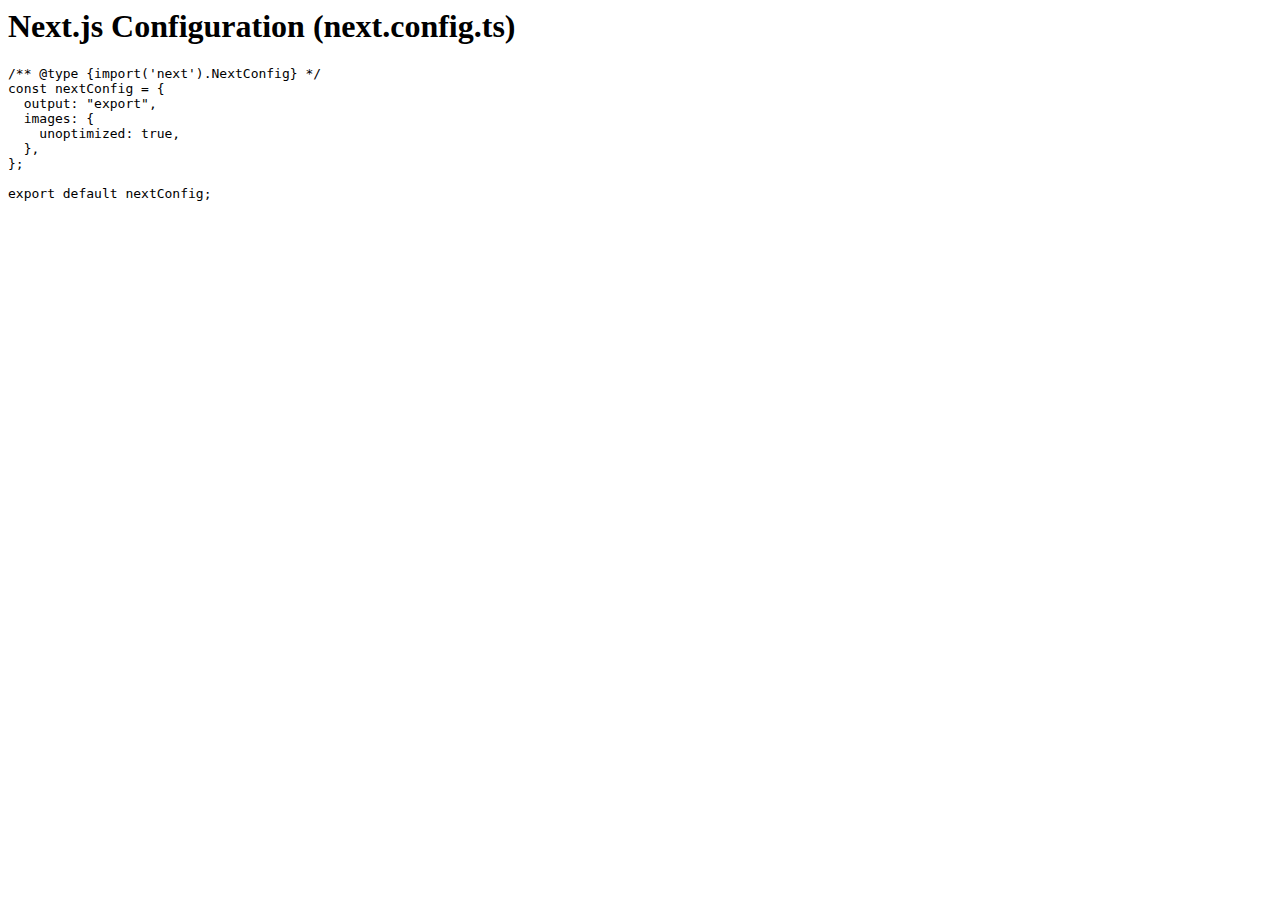
<file: next-config.html>
<script type="text/javascript">
        var gk_isXlsx = false;
        var gk_xlsxFileLookup = {};
        var gk_fileData = {};
        function filledCell(cell) {
          return cell !== '' && cell != null;
        }
        function loadFileData(filename) {
        if (gk_isXlsx && gk_xlsxFileLookup[filename]) {
            try {
                var workbook = XLSX.read(gk_fileData[filename], { type: 'base64' });
                var firstSheetName = workbook.SheetNames[0];
                var worksheet = workbook.Sheets[firstSheetName];

                // Convert sheet to JSON to filter blank rows
                var jsonData = XLSX.utils.sheet_to_json(worksheet, { header: 1, blankrows: false, defval: '' });
                // Filter out blank rows (rows where all cells are empty, null, or undefined)
                var filteredData = jsonData.filter(row => row.some(filledCell));

                // Heuristic to find the header row by ignoring rows with fewer filled cells than the next row
                var headerRowIndex = filteredData.findIndex((row, index) =>
                  row.filter(filledCell).length >= filteredData[index + 1]?.filter(filledCell).length
                );
                // Fallback
                if (headerRowIndex === -1 || headerRowIndex > 25) {
                  headerRowIndex = 0;
                }

                // Convert filtered JSON back to CSV
                var csv = XLSX.utils.aoa_to_sheet(filteredData.slice(headerRowIndex)); // Create a new sheet from filtered array of arrays
                csv = XLSX.utils.sheet_to_csv(csv, { header: 1 });
                return csv;
            } catch (e) {
                console.error(e);
                return "";
            }
        }
        return gk_fileData[filename] || "";
        }
        </script><!DOCTYPE html>
<html lang="en">
<head>
  <meta charset="UTF-8">
  <meta name="viewport" content="width=device-width, initial-scale=1.0">
  <title>Next.js Configuration - Financial Sathi</title>
  <meta name="description" content="Next.js configuration for Financial Sathi project.">
  <link rel="stylesheet" href="globals.css">
</head>
<body class="min-h-screen bg-white">
  <div class="max-w-7xl mx-auto px-4 py-12">
    <h1 class="text-3xl font-bold text-gray-900 mb-6">Next.js Configuration (next.config.ts)</h1>
    <pre class="bg-gray-100 p-4 rounded-lg overflow-x-auto">
/** @type {import('next').NextConfig} */
const nextConfig = {
  output: "export",
  images: {
    unoptimized: true,
  },
};

export default nextConfig;
    </pre>
  </div>
</body>
</html>
</file>
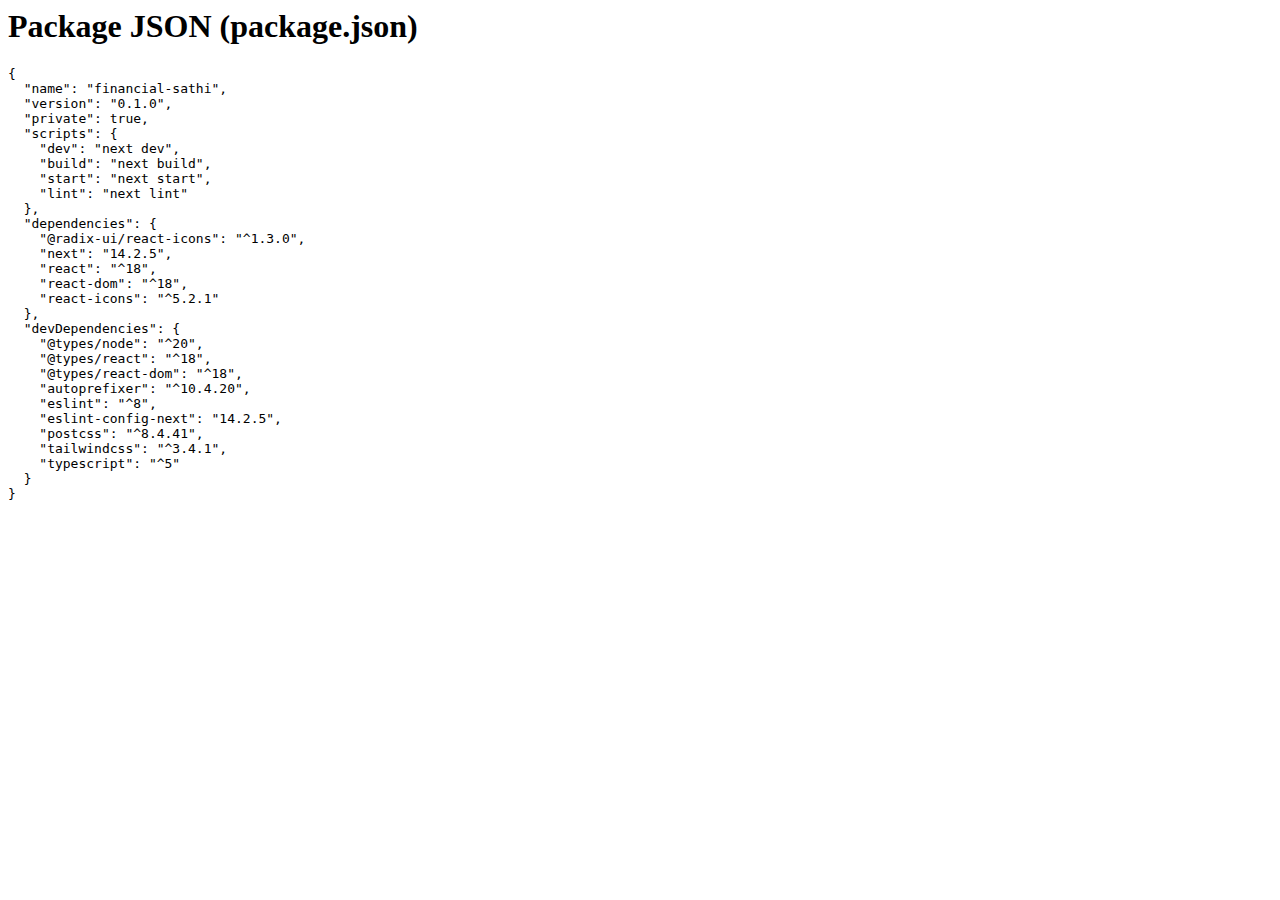
<file: package.html>
<script type="text/javascript">
        var gk_isXlsx = false;
        var gk_xlsxFileLookup = {};
        var gk_fileData = {};
        function filledCell(cell) {
          return cell !== '' && cell != null;
        }
        function loadFileData(filename) {
        if (gk_isXlsx && gk_xlsxFileLookup[filename]) {
            try {
                var workbook = XLSX.read(gk_fileData[filename], { type: 'base64' });
                var firstSheetName = workbook.SheetNames[0];
                var worksheet = workbook.Sheets[firstSheetName];

                // Convert sheet to JSON to filter blank rows
                var jsonData = XLSX.utils.sheet_to_json(worksheet, { header: 1, blankrows: false, defval: '' });
                // Filter out blank rows (rows where all cells are empty, null, or undefined)
                var filteredData = jsonData.filter(row => row.some(filledCell));

                // Heuristic to find the header row by ignoring rows with fewer filled cells than the next row
                var headerRowIndex = filteredData.findIndex((row, index) =>
                  row.filter(filledCell).length >= filteredData[index + 1]?.filter(filledCell).length
                );
                // Fallback
                if (headerRowIndex === -1 || headerRowIndex > 25) {
                  headerRowIndex = 0;
                }

                // Convert filtered JSON back to CSV
                var csv = XLSX.utils.aoa_to_sheet(filteredData.slice(headerRowIndex)); // Create a new sheet from filtered array of arrays
                csv = XLSX.utils.sheet_to_csv(csv, { header: 1 });
                return csv;
            } catch (e) {
                console.error(e);
                return "";
            }
        }
        return gk_fileData[filename] || "";
        }
        </script><!DOCTYPE html>
<html lang="en">
<head>
  <meta charset="UTF-8">
  <meta name="viewport" content="width=device-width, initial-scale=1.0">
  <title>Package JSON - Financial Sathi</title>
  <meta name="description" content="Package configuration for Financial Sathi project.">
  <link rel="stylesheet" href="globals.css">
</head>
<body class="min-h-screen bg-white">
  <div class="max-w-7xl mx-auto px-4 py-12">
    <h1 class="text-3xl font-bold text-gray-900 mb-6">Package JSON (package.json)</h1>
    <pre class="bg-gray-100 p-4 rounded-lg overflow-x-auto">
{
  "name": "financial-sathi",
  "version": "0.1.0",
  "private": true,
  "scripts": {
    "dev": "next dev",
    "build": "next build",
    "start": "next start",
    "lint": "next lint"
  },
  "dependencies": {
    "@radix-ui/react-icons": "^1.3.0",
    "next": "14.2.5",
    "react": "^18",
    "react-dom": "^18",
    "react-icons": "^5.2.1"
  },
  "devDependencies": {
    "@types/node": "^20",
    "@types/react": "^18",
    "@types/react-dom": "^18",
    "autoprefixer": "^10.4.20",
    "eslint": "^8",
    "eslint-config-next": "14.2.5",
    "postcss": "^8.4.41",
    "tailwindcss": "^3.4.1",
    "typescript": "^5"
  }
}
    </pre>
  </div>
</body>
</html>
</file>
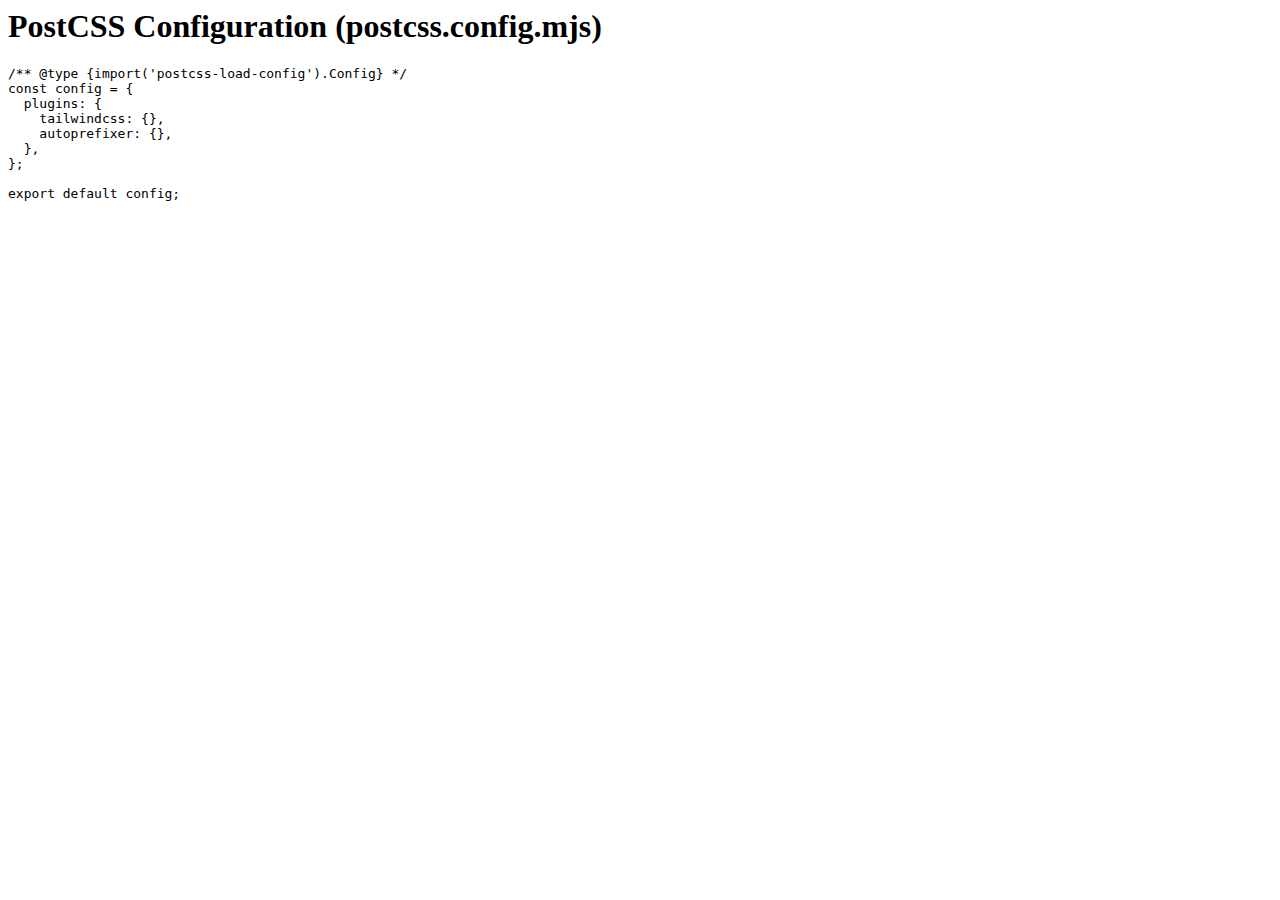
<file: postcss.html>
<script type="text/javascript">
        var gk_isXlsx = false;
        var gk_xlsxFileLookup = {};
        var gk_fileData = {};
        function filledCell(cell) {
          return cell !== '' && cell != null;
        }
        function loadFileData(filename) {
        if (gk_isXlsx && gk_xlsxFileLookup[filename]) {
            try {
                var workbook = XLSX.read(gk_fileData[filename], { type: 'base64' });
                var firstSheetName = workbook.SheetNames[0];
                var worksheet = workbook.Sheets[firstSheetName];

                // Convert sheet to JSON to filter blank rows
                var jsonData = XLSX.utils.sheet_to_json(worksheet, { header: 1, blankrows: false, defval: '' });
                // Filter out blank rows (rows where all cells are empty, null, or undefined)
                var filteredData = jsonData.filter(row => row.some(filledCell));

                // Heuristic to find the header row by ignoring rows with fewer filled cells than the next row
                var headerRowIndex = filteredData.findIndex((row, index) =>
                  row.filter(filledCell).length >= filteredData[index + 1]?.filter(filledCell).length
                );
                // Fallback
                if (headerRowIndex === -1 || headerRowIndex > 25) {
                  headerRowIndex = 0;
                }

                // Convert filtered JSON back to CSV
                var csv = XLSX.utils.aoa_to_sheet(filteredData.slice(headerRowIndex)); // Create a new sheet from filtered array of arrays
                csv = XLSX.utils.sheet_to_csv(csv, { header: 1 });
                return csv;
            } catch (e) {
                console.error(e);
                return "";
            }
        }
        return gk_fileData[filename] || "";
        }
        </script><!DOCTYPE html>
<html lang="en">
<head>
  <meta charset="UTF-8">
  <meta name="viewport" content="width=device-width, initial-scale=1.0">
  <title>PostCSS Configuration - Financial Sathi</title>
  <meta name="description" content="PostCSS configuration for Financial Sathi project.">
  <link rel="stylesheet" href="globals.css">
</head>
<body class="min-h-screen bg-white">
  <div class="max-w-7xl mx-auto px-4 py-12">
    <h1 class="text-3xl font-bold text-gray-900 mb-6">PostCSS Configuration (postcss.config.mjs)</h1>
    <pre class="bg-gray-100 p-4 rounded-lg overflow-x-auto">
/** @type {import('postcss-load-config').Config} */
const config = {
  plugins: {
    tailwindcss: {},
    autoprefixer: {},
  },
};

export default config;
    </pre>
  </div>
</body>
</html>
</file>
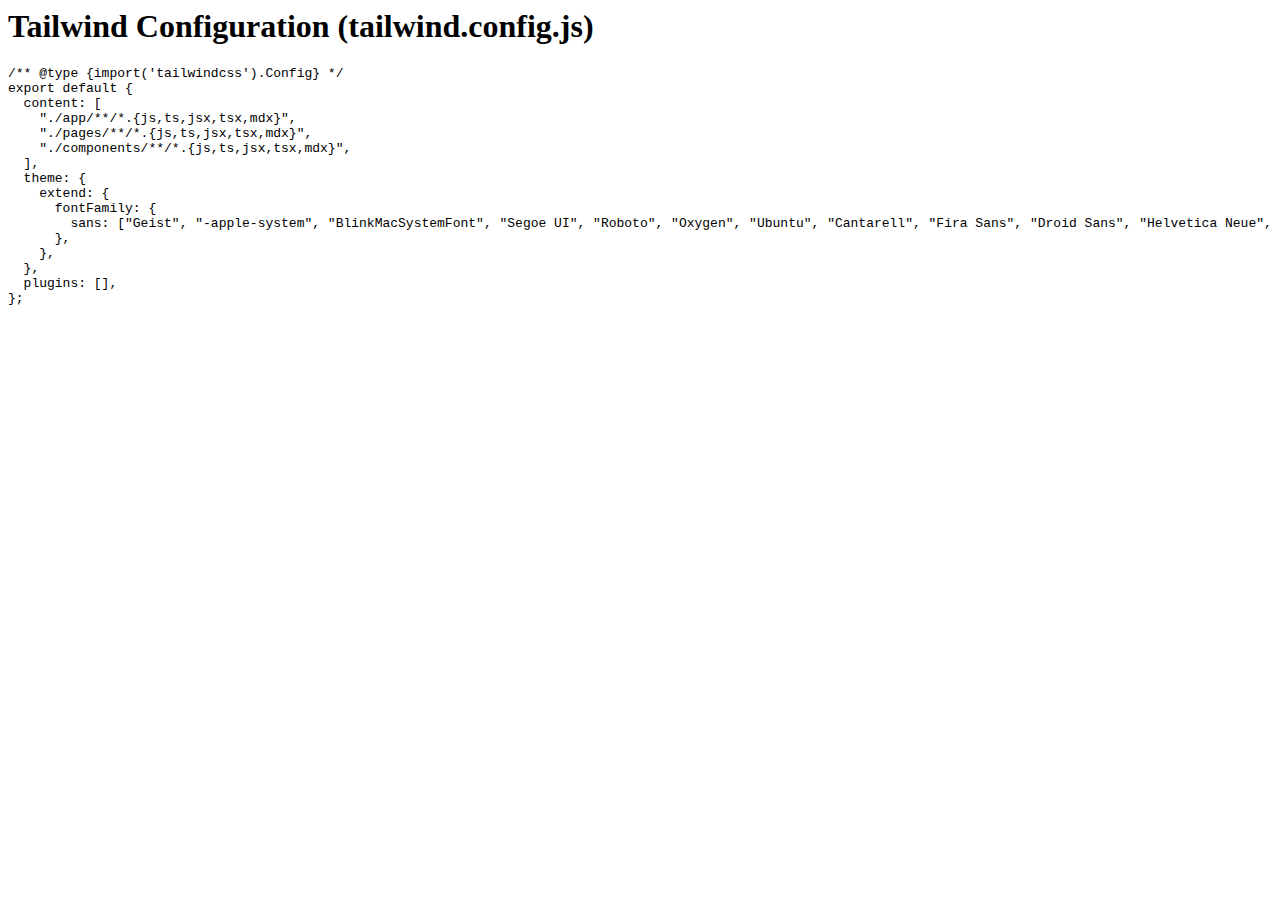
<file: tailwind (1).html>
<script type="text/javascript">
        var gk_isXlsx = false;
        var gk_xlsxFileLookup = {};
        var gk_fileData = {};
        function filledCell(cell) {
          return cell !== '' && cell != null;
        }
        function loadFileData(filename) {
        if (gk_isXlsx && gk_xlsxFileLookup[filename]) {
            try {
                var workbook = XLSX.read(gk_fileData[filename], { type: 'base64' });
                var firstSheetName = workbook.SheetNames[0];
                var worksheet = workbook.Sheets[firstSheetName];

                // Convert sheet to JSON to filter blank rows
                var jsonData = XLSX.utils.sheet_to_json(worksheet, { header: 1, blankrows: false, defval: '' });
                // Filter out blank rows (rows where all cells are empty, null, or undefined)
                var filteredData = jsonData.filter(row => row.some(filledCell));

                // Heuristic to find the header row by ignoring rows with fewer filled cells than the next row
                var headerRowIndex = filteredData.findIndex((row, index) =>
                  row.filter(filledCell).length >= filteredData[index + 1]?.filter(filledCell).length
                );
                // Fallback
                if (headerRowIndex === -1 || headerRowIndex > 25) {
                  headerRowIndex = 0;
                }

                // Convert filtered JSON back to CSV
                var csv = XLSX.utils.aoa_to_sheet(filteredData.slice(headerRowIndex)); // Create a new sheet from filtered array of arrays
                csv = XLSX.utils.sheet_to_csv(csv, { header: 1 });
                return csv;
            } catch (e) {
                console.error(e);
                return "";
            }
        }
        return gk_fileData[filename] || "";
        }
        </script><!DOCTYPE html>
<html lang="en">
<head>
  <meta charset="UTF-8">
  <meta name="viewport" content="width=device-width, initial-scale=1.0">
  <title>Tailwind Configuration - Financial Sathi</title>
  <meta name="description" content="Tailwind CSS configuration for Financial Sathi project.">
  <link rel="stylesheet" href="globals.css">
</head>
<body class="min-h-screen bg-white">
  <div class="max-w-7xl mx-auto px-4 py-12">
    <h1 class="text-3xl font-bold text-gray-900 mb-6">Tailwind Configuration (tailwind.config.js)</h1>
    <pre class="bg-gray-100 p-4 rounded-lg overflow-x-auto">
/** @type {import('tailwindcss').Config} */
export default {
  content: [
    "./app/**/*.{js,ts,jsx,tsx,mdx}",
    "./pages/**/*.{js,ts,jsx,tsx,mdx}",
    "./components/**/*.{js,ts,jsx,tsx,mdx}",
  ],
  theme: {
    extend: {
      fontFamily: {
        sans: ["Geist", "-apple-system", "BlinkMacSystemFont", "Segoe UI", "Roboto", "Oxygen", "Ubuntu", "Cantarell", "Fira Sans", "Droid Sans", "Helvetica Neue", "sans-serif"],
      },
    },
  },
  plugins: [],
};
    </pre>
  </div>
</body>
</html>
</file>
<file: globals.css>
```css
@tailwind base;
@tailwind components;
@tailwind utilities;

:root {
  --foreground-rgb: 0, 0, 0;
  --background-start-rgb: 255, 255, 255;
  --background-end-rgb: 255, 255, 255;
}

@media (prefers-color-scheme: dark) {
  :root {
    --foreground-rgb: 255, 255, 255;
    --background-start-rgb: 0, 0, 0;
    --background-end-rgb: 0, 0, 0;
  }
}

body {
  color: rgb(var(--foreground-rgb));
  background: linear-gradient(
      to bottom,
      transparent,
      rgb(var(--background-end-rgb))
    )
    rgb(var(--background-start-rgb));
}

.slider::-webkit-slider-thumb {
  -webkit-appearance: none;
  appearance: none;
  width: 20px;
  height: 20px;
  background: #2563eb;
  border-radius: 50%;
  cursor: pointer;
  border: 2px solid white;
  box-shadow: 0 0 5px rgba(0, 0, 0, 0.2);
}

.slider::-moz-range-thumb {
  width: 20px;
  height: 20px;
  background: #2563eb;
  border-radius: 50%;
  cursor: pointer;
  border: 2px solid white;
  box-shadow: 0 0 5px rgba(0, 0, 0, 0.2);
}
```
</file>
